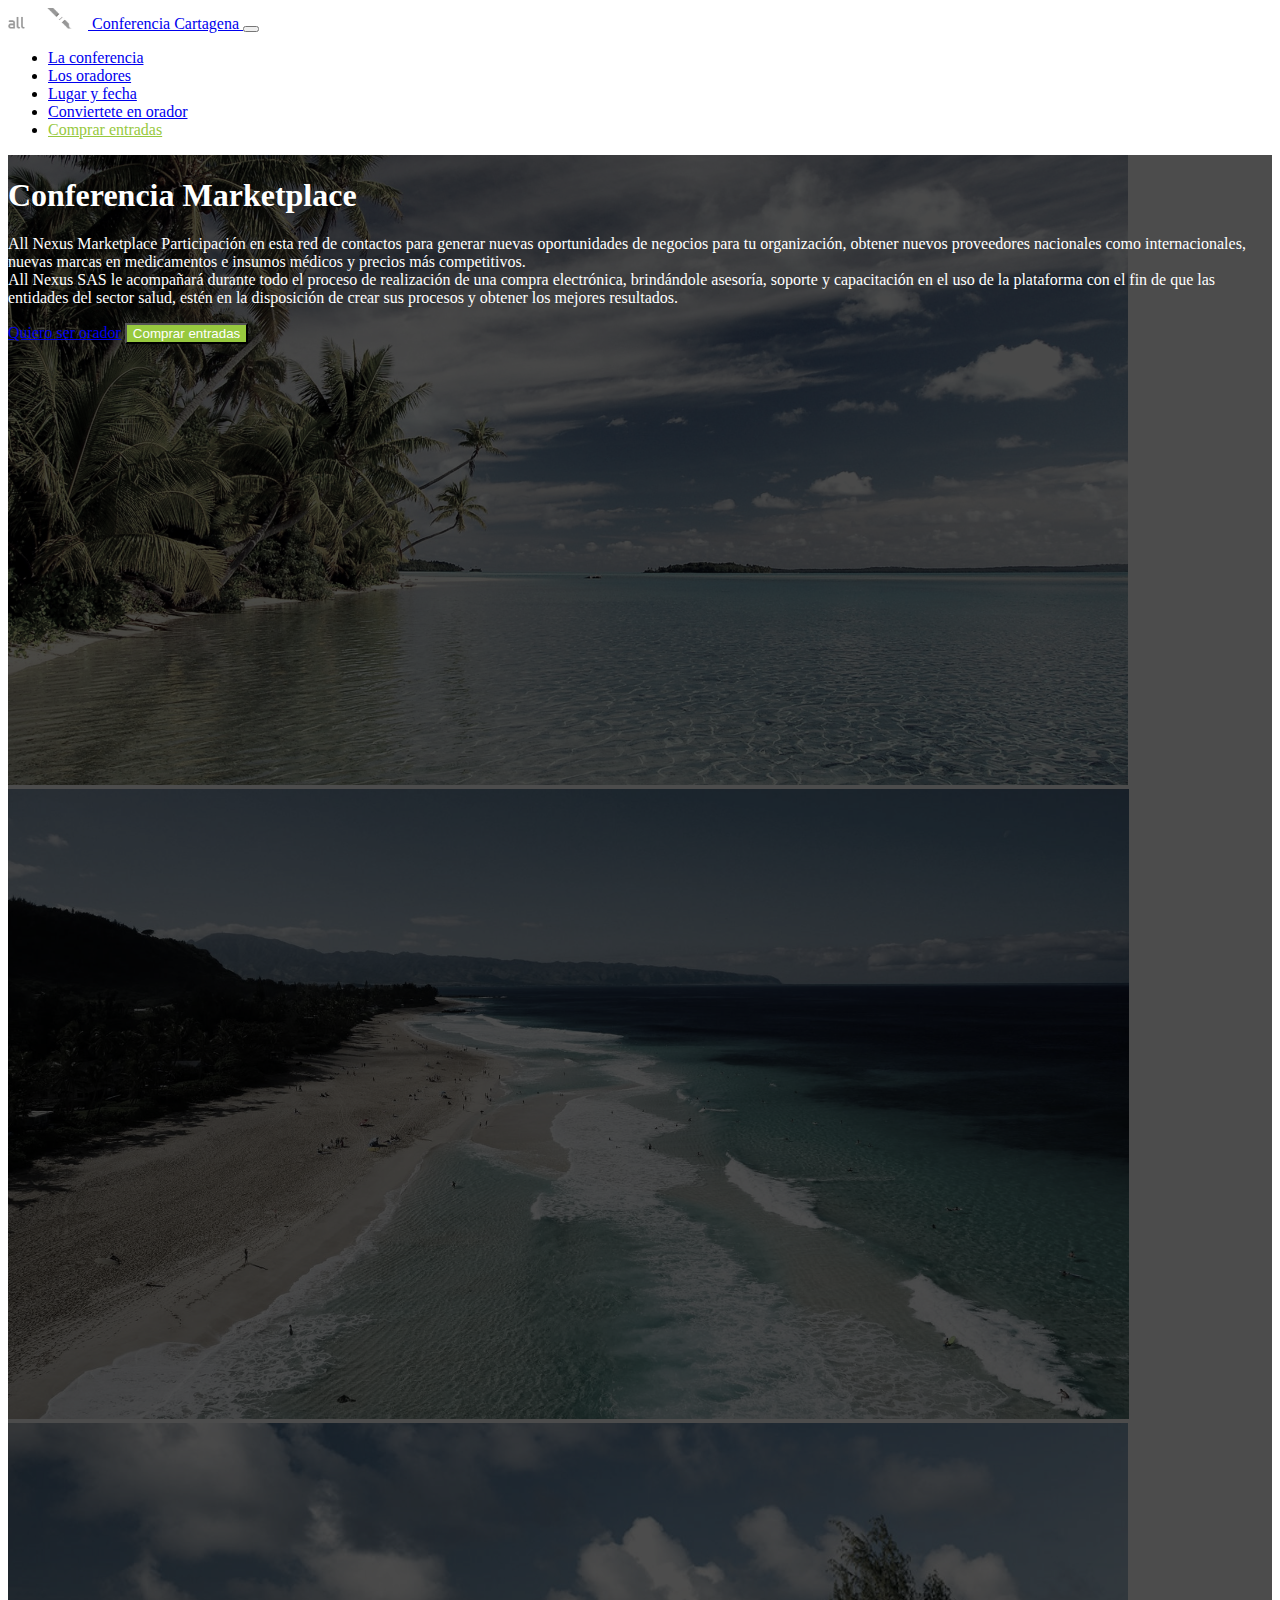
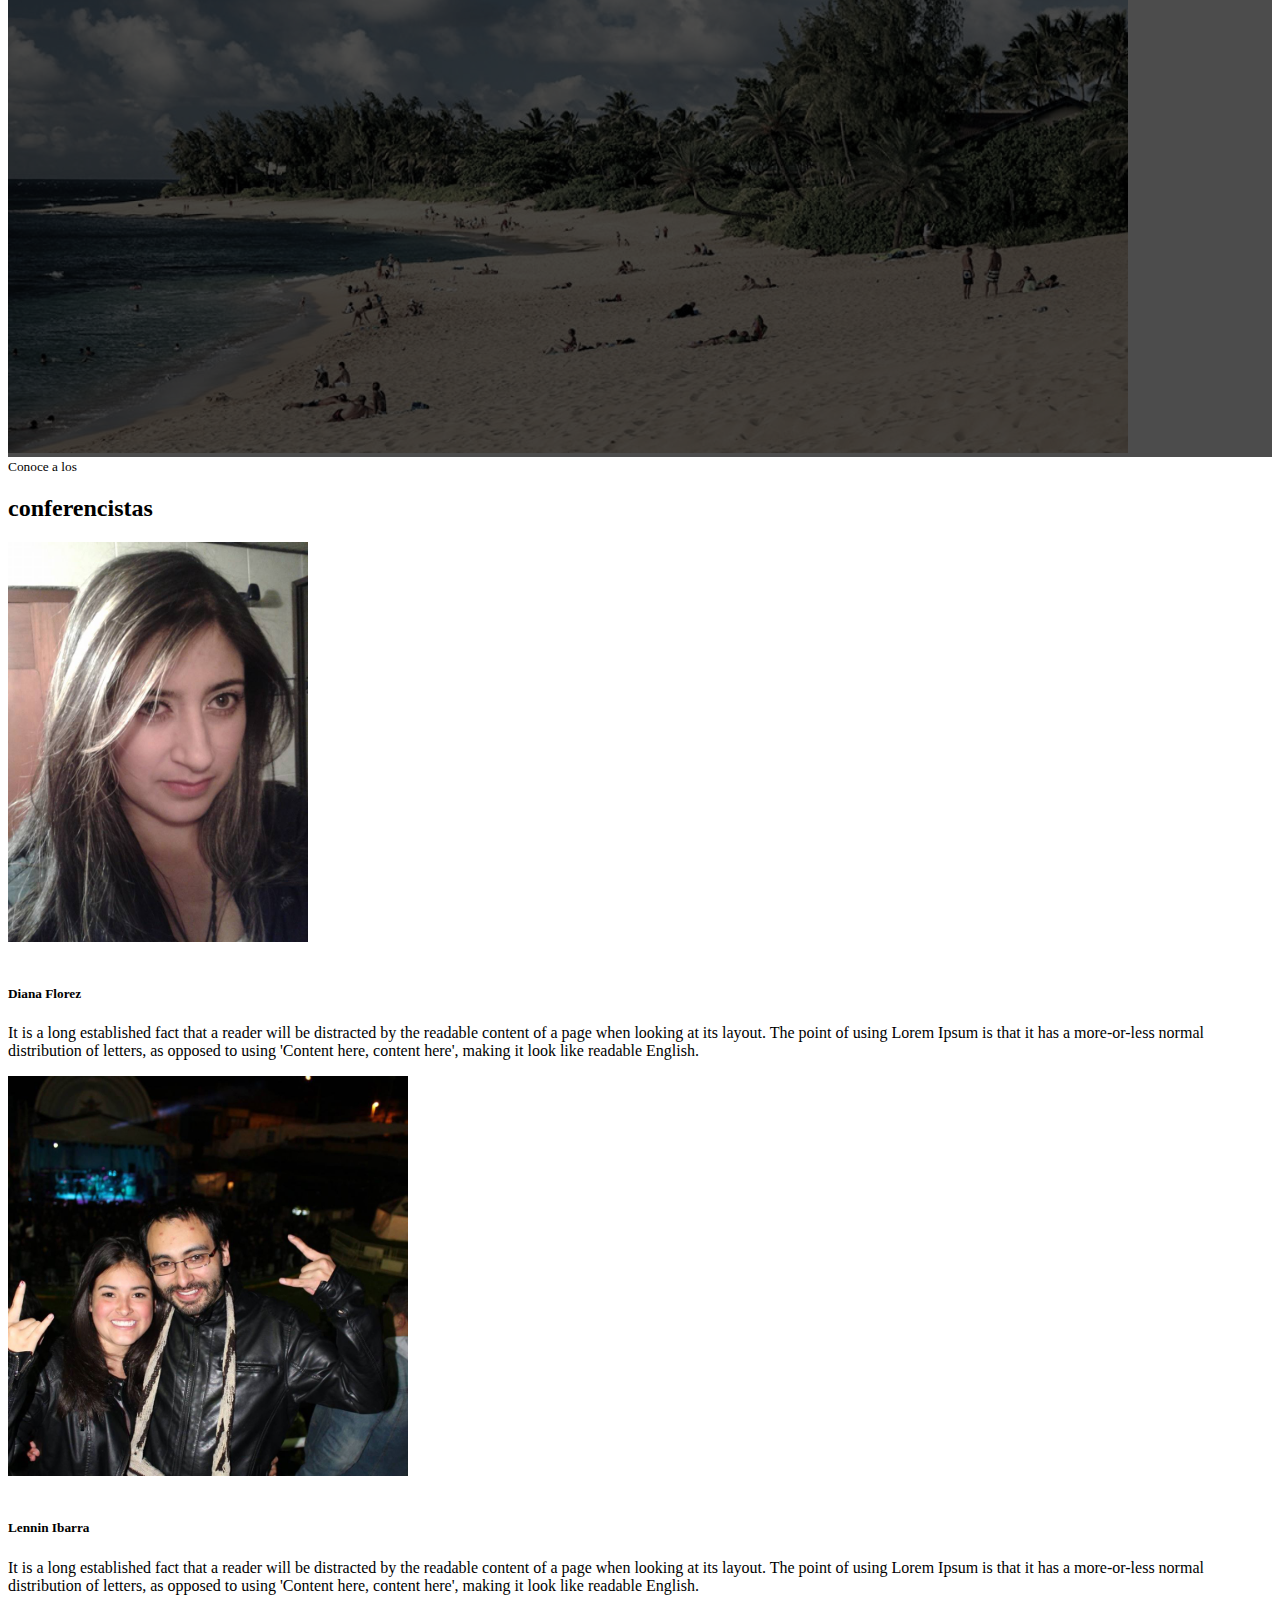
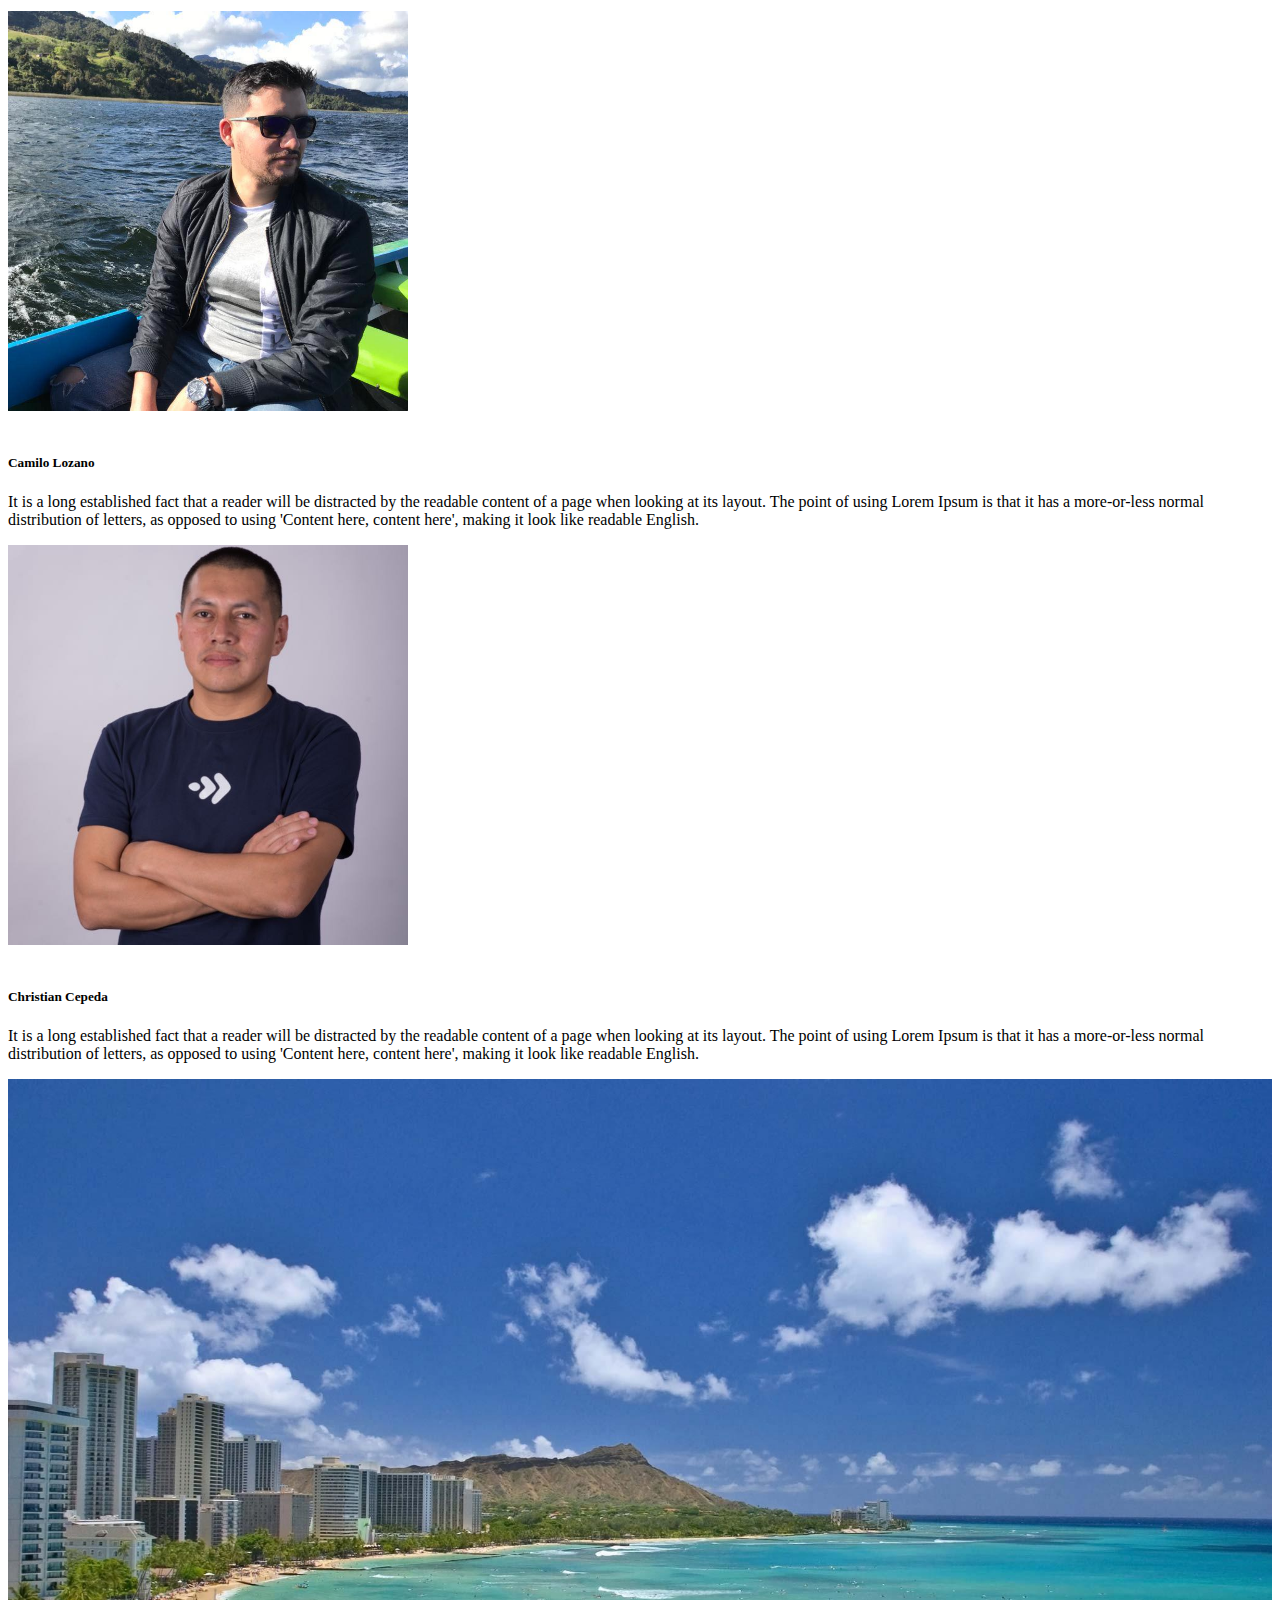
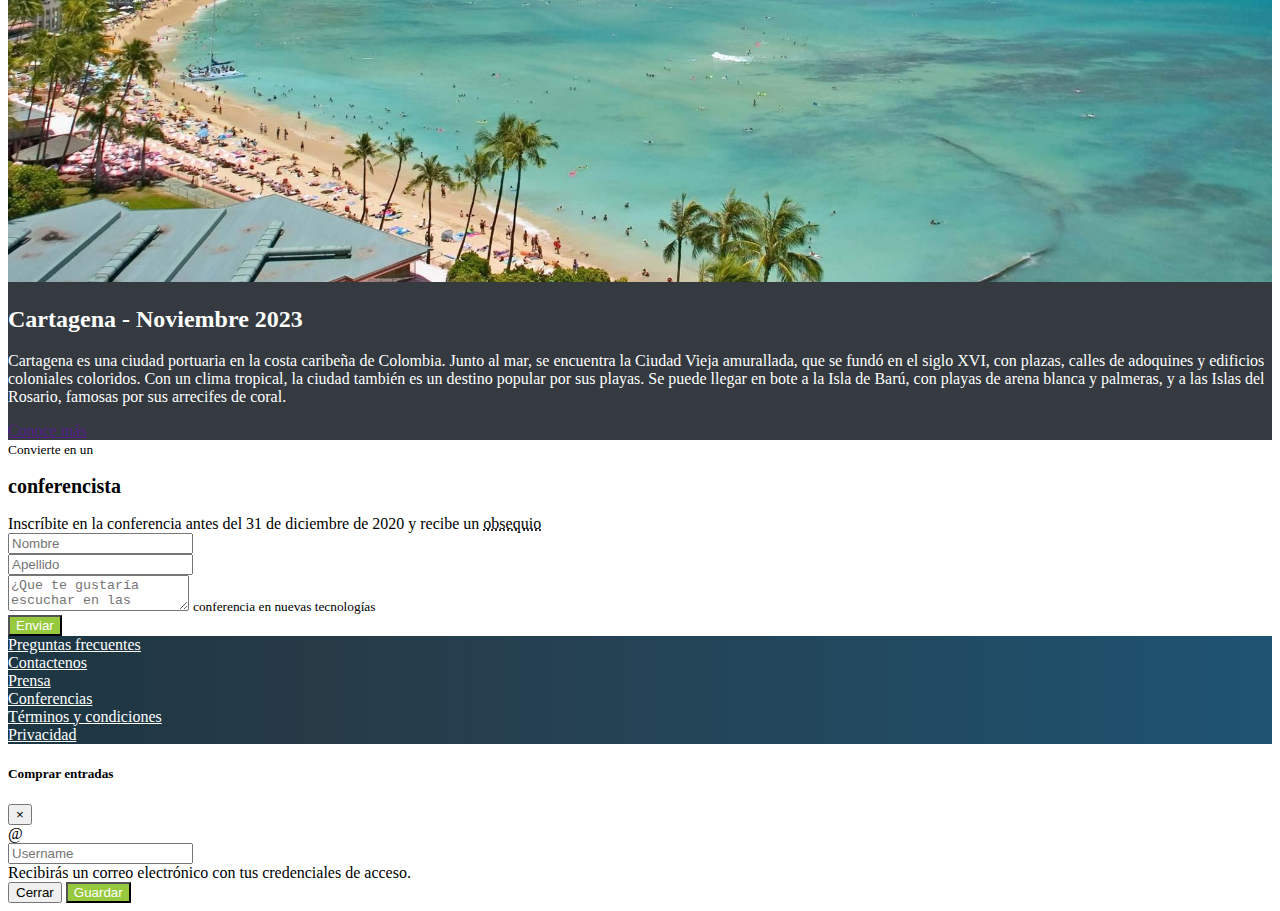
<file: index.html>
<!doctype html>
<html lang="en">
  <head>
    <!-- Required meta tags -->
    <meta charset="utf-8">
    <meta name="viewport" content="width=device-width, initial-scale=1, shrink-to-fit=no">
    <!-- Bootstrap CSS -->
    <link rel="stylesheet" href="https://stackpath.bootstrapcdn.com/bootstrap/4.1.3/css/bootstrap.min.css" integrity="sha384-MCw98/SFnGE8fJT3GXwEOngsV7Zt27NXFoaoApmYm81iuXoPkFOJwJ8ERdknLPMO" crossorigin="anonymous">
    <link rel="stylesheet" href="css/index.css">
    <title>Conferencia Cartagena</title>
  </head>
  <body data-spy="scroll" data-target="#navbar" data-offset="57">
    <!-- Header -->
  <nav id="header" class="navbar navbar-expand-lg navbar-dark bg-dark">
      <a class="navbar-brand" href="#">
        <img src="assets/logo_trans_allnexus.png" alt="Logo All Nexus">
          Conferencia Cartagena
      </a>
      <button class="navbar-toggler" type="button" data-toggle="collapse" data-target="#navbarSupportedContent" aria-controls="navbarSupportedContent" aria-expanded="false" aria-label="Toggle navigation">
        <span class="navbar-toggler-icon"></span>
      </button>
    
      <div class="collapse navbar-collapse" id="navbarSupportedContent">
        <ul class="navbar-nav ml-auto">
          <li class="nav-item">
              <a class="nav-link" href="#main">La conferencia</a>
          </li>
          <li class="nav-item">
              <a class="nav-link" href="#speaker">Los oradores</a>
          </li>
          <li class="nav-item">
              <a class="nav-link" href="#place-time">Lugar y fecha</a>
          </li>
          <li class="nav-item">
              <a class="nav-link" href="#formulario-orador">Conviertete en orador</a>
          </li>
          <li class="nav-item">
              <a class="nav-link text-resaltar" href="#" data-toggle="modal" data-target="#modalCompra">Comprar entradas</a>
          </li>
      </ul>
    </div>
    </nav>
<!-- fin del header -->
<!-- main -->
<!-- carrusel -->
  <main id="main">
    <div id="carousel" class="carousel slide carousel-fade" data-ride="carousel" data-pause="false">
      <div class="carousel-inner">
        <div class="carousel-item active">
          <img src="assets/images/hawaii.jpg" class="d-block w-100" alt="Cartagena1">
        </div>
        <div class="carousel-item">
          <img src="assets/images/hawaii2.jpg" class="d-block w-100" alt="Cartagena2">
        </div>
        <div class="carousel-item">
          <img src="assets/images/hawaii3.jpeg" class="d-block w-100" alt="Cartagena3">
        </div>
        <div class="overlay">
          <div class="container d-flex h-100 align-items-center justify-content-center">
            <div class="row ">
              <div class="col-12 offset-lg-6 col-lg-6  text-center text-md-right pb-4">
                <h1>Conferencia Marketplace</h1>
                <p class="d-none d-md-block">All Nexus Marketplace
                  Participación en esta red de contactos para generar nuevas oportunidades de
                  negocios para tu organización, obtener nuevos proveedores nacionales como internacionales,
                  nuevas marcas en medicamentos e insumos médicos y precios más competitivos.
                </br>
                  All Nexus SAS le acompañará durante todo el proceso de realización de una compra electrónica,
                  brindándole asesoría, soporte y capacitación en el uso de la plataforma con el fin de que las
                  entidades del sector salud, estén en la disposición de crear sus procesos y obtener los mejores
                  resultados. 
                </p>
                <a href="#" class="btn btn-outline-light">Quiero ser orador</a>
                <button type="button" class="btn btn-success btn-overlay" data-toggle="modal" data-target="#modalCompra">Comprar entradas</button>
              </div>
            </div>
          </div>
        </div>
      </div>
    </div>
  </main>
  <!-- fin carrusel -->
  <!-- fin main  --><!-- speakers  -->
  <section id="speaker" class="mt-4">
    <div class="container">
      <div class="row">
        <div class="col text-center tex-uppercase">
          <small>
            Conoce a los 
          </small>
          <h2>
            conferencistas
          </h2>
    </div>      
          <div class="row">
            <div class="col-12 col-md-6 col-lg-3 mb-4">
              <div class="card">
                <img src="assets/speakers/Diana.jpg" class="card-img-top" alt="foto Sacha">
                <div class="card-body">
                  <div class="badges mb-2">
                    <span class="badge badge-success">PHP</span>
                    <span class="badge badge-dark">My Sql</span>
                  </div>
                  <h5 class="card-title mb-0">Diana Florez</h5>
                  <p class="card-text">It is a long established fact that a reader will be distracted by the readable content of a page when looking at its layout. The point of using Lorem Ipsum is that it has a more-or-less normal distribution of letters, as opposed to using 'Content here, content here', making it look like readable English.</p>
                </div>
              </div>
            </div>
            <div class="col-12 col-md-6 col-lg-3 mb-4">
              <div class="card">
                <img src="assets/speakers/lennin.jpg" class="card-img-top" alt="foto Sacha">
                <div class="card-body">
                  <div class="badges mb-2">
                    <span class="badge badge-warning">JavaScript</span>
                    <span class="badge badge-info">CSS</span>
                  </div>
                  <h5 class="card-title mb-0">Lennin Ibarra</h5>
                  <p class="card-text">It is a long established fact that a reader will be distracted by the readable content of a page when looking at its layout. The point of using Lorem Ipsum is that it has a more-or-less normal distribution of letters, as opposed to using 'Content here, content here', making it look like readable English.</p>
                </div>
              </div>
            </div>
            <div class="col-12 col-md-6 col-lg-3 mb-4">
              <div class="card">
                <img src="assets/speakers/camilo.jpg" class="card-img-top" alt="foto Sacha">
                <div class="card-body">
                  <div class="badges mb-2">
                    <span class="badge badge-success">Angular</span>
                    <span class="badge badge-dark">Node JS</span>
                  </div>
                  <h5 class="card-title mb-0">Camilo Lozano</h5>
                  <p class="card-text">It is a long established fact that a reader will be distracted by the readable content of a page when looking at its layout. The point of using Lorem Ipsum is that it has a more-or-less normal distribution of letters, as opposed to using 'Content here, content here', making it look like readable English.</p>
                </div>
              </div>
            </div>
            <div class="col-12 col-md-6 col-lg-3 mb-4">
              <div class="card">
                <img src="assets/speakers/cristian.jpeg" class="card-img-top" alt="foto Sacha">
                <div class="card-body">
                  <div class="badges mb-2">
                    <span class="badge badge-primary">React</span>
                    <span class="badge badge-danger">JavaScript</span>
                  </div>
                  <h5 class="card-title mb-0">Christian Cepeda</h5>
                  <p class="card-text">It is a long established fact that a reader will be distracted by the readable content of a page when looking at its layout. The point of using Lorem Ipsum is that it has a more-or-less normal distribution of letters, as opposed to using 'Content here, content here', making it look like readable English.</p>
                </div>
              </div>
            </div>
            
          </div>
        </div>
      
    </div>
  </section>
<!-- /speakers -->
<!-- banner lugar y fecha -->
  <section id="place-time">
    <div class="container-fluid">
      <div class="row">
        <div class="col-md-12 col-lg-6 pl-0 pr-0">
          <img src="assets/images/honolulu.jpg" alt="cartagena" />
        </div>
        <div class="col-md-12 col-lg-6 pt-4 pb-4">
          <h2>Cartagena - Noviembre 2023</h2>
          <p>
            Cartagena es una ciudad portuaria en la costa caribeña de Colombia. Junto al mar, se encuentra la Ciudad Vieja amurallada, que se fundó en el siglo XVI, con plazas,
            calles de adoquines y edificios coloniales coloridos. Con un clima tropical, la ciudad también es un destino popular por sus playas. Se puede llegar en bote a la
            Isla de Barú, con playas de arena blanca y palmeras, y a las Islas del Rosario, famosas por sus arrecifes de coral.
          </p>
          <a href="" class="btn btn-outline-light">Conoce más</a>
        </div>
      </div>
    </div>
  </section>
<!-- fin banner lugar y fecha -->
<!-- formulario convierte en orador -->
  <section id="formulario-orador" class="text-center pt-2 pb-2">
    <div class="container">
      <div class="row">
        <div class="col">
          <small class="text-uppercasse">
            Convierte en un <h2>conferencista</h2>
          </small>
        </div>
      </div>
      <div class="row">
        <div class="col">
          Inscr&iacutebite en la conferencia antes del 31 de diciembre de 2020 y recibe un <abbr title="Solo para mayores de 15 años">obsequio</abbr>
        </div>
      </div>
      <div class="row">
        <div class="col-sm-12 offset-sm-0 col-md-8 offset-md-2 pt-2">
          <form>
            <div class="form-row">
              <div class="form-group col-12 col-md-6">
                <input type="text" class="form-control" placeholder="Nombre">
              </div>
              <div class="form-group col-12 col-md-6">
                <input type="text" class="form-control" placeholder="Apellido">
              </div>
            </div>
          </form>
        </div>
      </div>
      <div class="form-row">
        <div class="form-group col pr-0 pl-0">
          <div class="col pr-0 pl-0">
            <textarea name="text" class="form-control form-control-lg" placeholder="¿Que te gustaría escuchar en las conferencias?"></textarea>
            <small class="form-text text-muted text-left">
              conferencia en nuevas tecnolog&iacuteas
            </small>
          </div>
        </div>
      </div>
      <div class="form-row">
        <div class="col pr-0 pl-0">
          <button type="button" class="btn btn-overlay btn-block">Enviar</button>
        </div>
      </div>
    </div>  
  </section>
<!--FIN  formulario convierte en orador -->

<!-- footer -->
  <footer id="footer" class="pb-4 pt-4">
      <div class="container">
          <div class="row text-center">
              <div class="col-12 col-lg">
                  <a href="#">Preguntas frecuentes</a>
              </div>
              <div class="col-12 col-lg">
                  <a href="#">Contactenos</a>
              </div>
              <div class="col-12 col-lg">
                  <a href="#">Prensa</a>
              </div>
              <div class="col-12 col-lg">
                  <a href="#">Conferencias</a>
              </div>
              <div class="col-12 col-lg">
                  <a href="#">T&eacuterminos y condiciones</a>
              </div>
              <div class="col-12 col-lg">
                  <a href="#">Privacidad</a>
              </div>
          </div>
      </div>
  </footer>
<!-- Fin footer -->
<!-- Modal -->
  <div class="modal fade" id="modalCompra" tabindex="-1" role="dialog" aria-labelledby="exampleModalCenterTitle" aria-hidden="true">
    <div class="modal-dialog modal-dialog-centered" role="document">
      <div class="modal-content">
        <div class="modal-header">
          <h5 class="modal-title" id="exampleModalCenterTitle">Comprar entradas</h5>
          <button type="button" class="close" data-dismiss="modal" aria-label="Close">
            <span aria-hidden="true">&times;</span>
          </button>
        </div>
        <div class="modal-body">
          <form action="">
            <div class="form-row">
              <div class="form-proup col">
                <div class="input-group mb-3">
                  <div class="input-group-prepend">
                    <span class="input-group-text" id="basic-addon1">@</span>
                  </div>
                  <input type="text" class="form-control" placeholder="Username" aria-label="Username" aria-describedby="basic-addon1">
                </div>
              </div>
            </div>
          </form>
          <div class="alert alert-warning" role="alert">
            Recibir&aacute;s un correo electr&oacute;nico con tus credenciales de acceso.
          </div>
        </div>
        <div class="modal-footer">
          <button type="button" class="btn btn-secondary" data-dismiss="modal">Cerrar</button>
          <button type="button" class="btn btn-primary btn-overlay">Guardar</button>
        </div>
      </div>
    </div>
  </div>
<!-- Fin modal -->

    <!-- Optional JavaScript -->
    <!-- jQuery first, then Popper.js, then Bootstrap JS -->
    <script src="https://code.jquery.com/jquery-3.4.1.slim.min.js" integrity="sha384-J6qa4849blE2+poT4WnyKhv5vZF5SrPo0iEjwBvKU7imGFAV0wwj1yYfoRSJoZ+n" crossorigin="anonymous"></script>
    <script src="https://cdn.jsdelivr.net/npm/popper.js@1.16.0/dist/umd/popper.min.js" integrity="sha384-Q6E9RHvbIyZFJoft+2mJbHaEWldlvI9IOYy5n3zV9zzTtmI3UksdQRVvoxMfooAo" crossorigin="anonymous"></script>
    <script src="https://stackpath.bootstrapcdn.com/bootstrap/4.4.1/js/bootstrap.min.js" integrity="sha384-wfSDF2E50Y2D1uUdj0O3uMBJnjuUD4Ih7YwaYd1iqfktj0Uod8GCExl3Og8ifwB6" crossorigin="anonymous"></script>
    <script src="index.js"></script>
  </body>
</html>
</file>
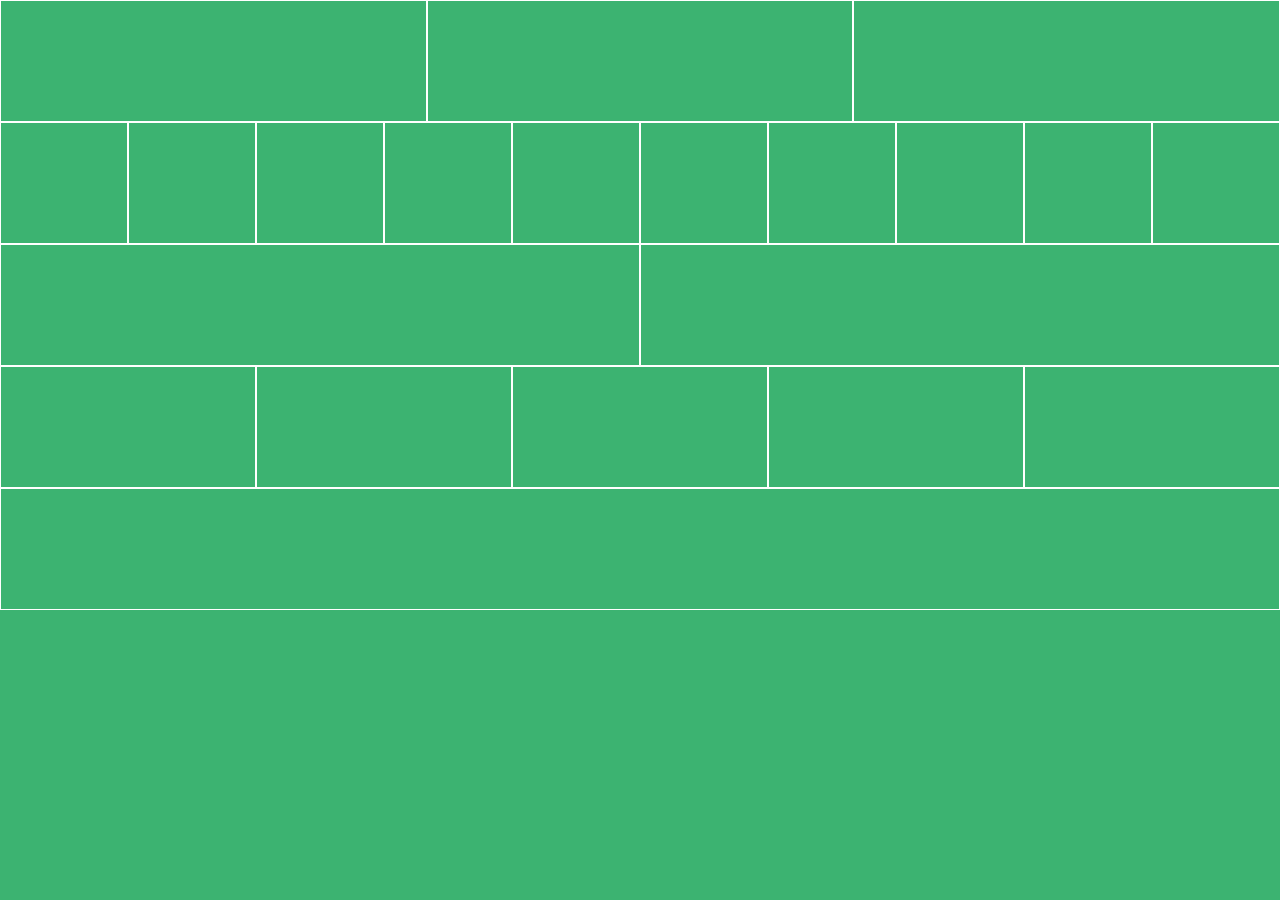
<file: ejemplos/desafio1.html>
<!DOCTYPE html>
<html lang="en">
<head>
    <meta charset="UTF-8">
    <meta name="viewport" content="width=device-width, initial-scale=1.0, shrink-to-fit=no">
    <!-- Bootstrap CSS -->
    <link rel="stylesheet" href="https://stackpath.bootstrapcdn.com/bootstrap/4.4.1/css/bootstrap.min.css" integrity="sha384-Vkoo8x4CGsO3+Hhxv8T/Q5PaXtkKtu6ug5TOeNV6gBiFeWPGFN9MuhOf23Q9Ifjh" crossorigin="anonymous">
    <style>
        body{
            background-color: mediumseagreen;
        }
        .row .col{
            border: 1px solid white;
            padding:60px;
        }
    </style>
    <title>Grilla ejercicio uno</title>
</head>
<body>
    <div class="container-fluid">
        <div class="row">
            <div class="col"></div>
            <div class="col"></div>
            <div class="col"></div>
        </div>
        <div class="row">
            <div class="col"></div>
            <div class="col"></div>
            <div class="col"></div>
            <div class="col"></div>
            <div class="col"></div>
            <div class="col"></div>
            <div class="col"></div>
            <div class="col"></div>
            <div class="col"></div>
            <div class="col"></div>            
        </div>
        <div class="row">
            <div class="col"></div>
            <div class="col"></div>
        </div>
        <div class="row">
            <div class="col"></div>
            <div class="col"></div>
            <div class="col"></div>
            <div class="col"></div>
            <div class="col"></div>
        </div> 
        <div class="row">
            <div class="col"></div>
        </div>
    </div>
    <!-- Optional JavaScript -->
    <!-- jQuery first, then Popper.js, then Bootstrap JS -->
    <script src="https://code.jquery.com/jquery-3.4.1.slim.min.js" integrity="sha384-J6qa4849blE2+poT4WnyKhv5vZF5SrPo0iEjwBvKU7imGFAV0wwj1yYfoRSJoZ+n" crossorigin="anonymous"></script>
    <script src="https://cdn.jsdelivr.net/npm/popper.js@1.16.0/dist/umd/popper.min.js" integrity="sha384-Q6E9RHvbIyZFJoft+2mJbHaEWldlvI9IOYy5n3zV9zzTtmI3UksdQRVvoxMfooAo" crossorigin="anonymous"></script>
    <script src="https://stackpath.bootstrapcdn.com/bootstrap/4.4.1/js/bootstrap.min.js" integrity="sha384-wfSDF2E50Y2D1uUdj0O3uMBJnjuUD4Ih7YwaYd1iqfktj0Uod8GCExl3Og8ifwB6" crossorigin="anonymous"></script>
</body>
</html>
</file>
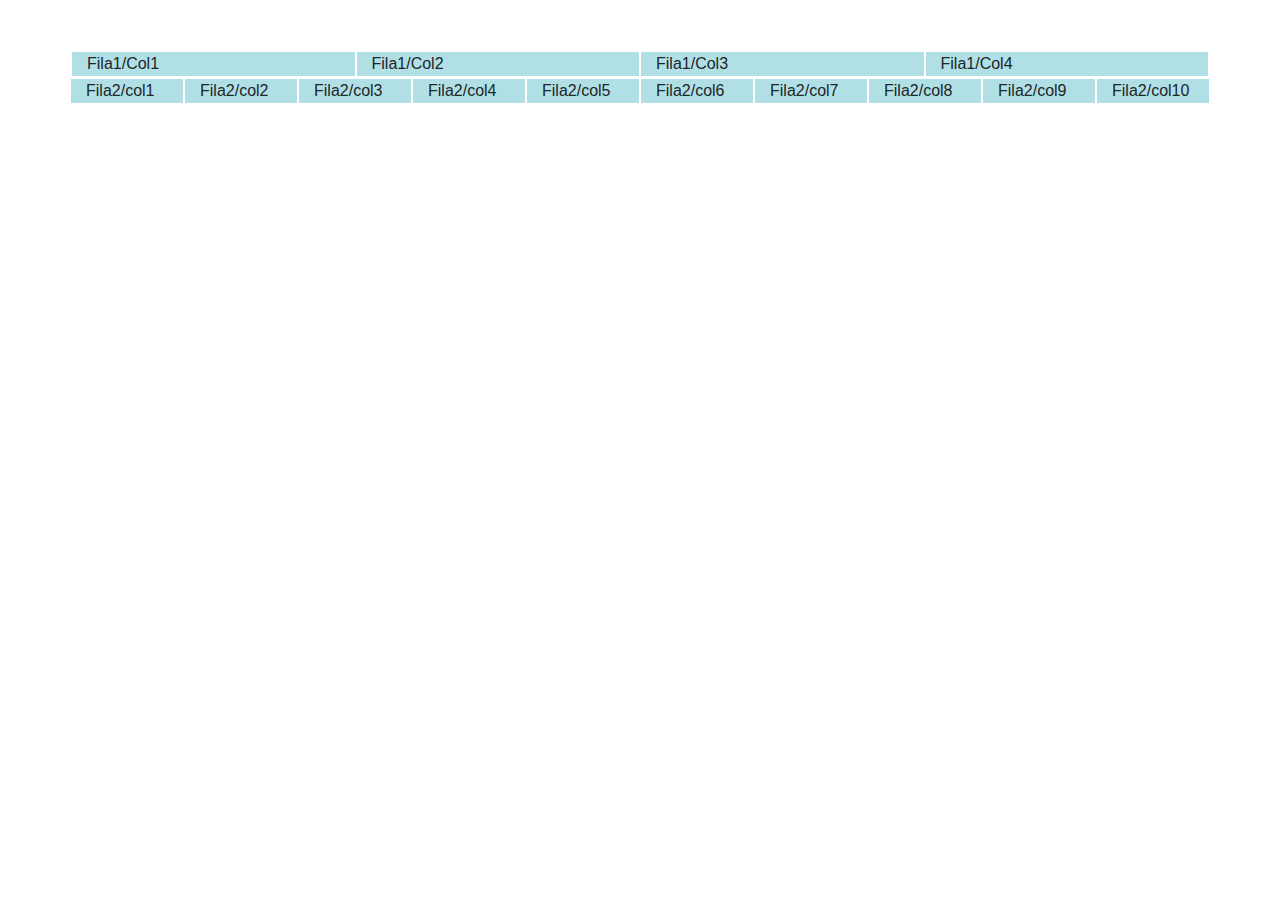
<file: ejemplos/desafio2.html>
<!DOCTYPE html>
<html lang="en">
<head>
    <meta charset="UTF-8">
    <meta name="viewport" content="width=device-width, initial-scale=1.0">
    <link rel="stylesheet" href="https://stackpath.bootstrapcdn.com/bootstrap/4.4.1/css/bootstrap.min.css" integrity="sha384-Vkoo8x4CGsO3+Hhxv8T/Q5PaXtkKtu6ug5TOeNV6gBiFeWPGFN9MuhOf23Q9Ifjh" crossorigin="anonymous">
    <style>
        .container{
            margin-top: 50Px;
            background-color:powderblue;
        }
        .stilo{
            border: 1px solid white;
        }
    </style>
    <title>Document</title>

</head>
<body>
    <div class="container">
        <div class="row stilo">
            <div class="col-6 col-sm-3 stilo">Fila1/Col1</div>
            <div class="col-6 col-sm-3 stilo">Fila1/Col2</div>
            <div class="col-6 col-sm-3 stilo">Fila1/Col3</div>
            <div class="col-6 col-sm-3 stilo">Fila1/Col4</div>
        </div>
        <div class="row">
            <div class="col-12 col-sm-6 col-xl stilo">Fila2/col1</div>
            <div class="col-12 col-sm-6 col-xl stilo">Fila2/col2</div>
            <div class="col-12 col-sm-6 col-xl stilo">Fila2/col3</div>
            <div class="col-12 col-sm-6 col-xl stilo">Fila2/col4</div>
            <div class="col-12 col-sm-6 col-xl stilo">Fila2/col5</div>
            <div class="col-12 col-sm-6 col-xl stilo">Fila2/col6</div>
            <div class="col-12 col-sm-6 col-xl stilo">Fila2/col7</div>
            <div class="col-12 col-sm-6 col-xl stilo">Fila2/col8</div>
            <div class="col-12 col-sm-6 col-xl stilo">Fila2/col9</div>
            <div class="col-12 col-sm-6 col-xl stilo">Fila2/col10</div>
        </div>
    </div>
<!-- bootstrap -->
<script src="https://code.jquery.com/jquery-3.4.1.slim.min.js" integrity="sha384-J6qa4849blE2+poT4WnyKhv5vZF5SrPo0iEjwBvKU7imGFAV0wwj1yYfoRSJoZ+n" crossorigin="anonymous"></script>
<script src="https://cdn.jsdelivr.net/npm/popper.js@1.16.0/dist/umd/popper.min.js" integrity="sha384-Q6E9RHvbIyZFJoft+2mJbHaEWldlvI9IOYy5n3zV9zzTtmI3UksdQRVvoxMfooAo" crossorigin="anonymous"></script>
<script src="https://stackpath.bootstrapcdn.com/bootstrap/4.4.1/js/bootstrap.min.js" integrity="sha384-wfSDF2E50Y2D1uUdj0O3uMBJnjuUD4Ih7YwaYd1iqfktj0Uod8GCExl3Og8ifwB6" crossorigin="anonymous"></script>
</body>
</html>
</file>
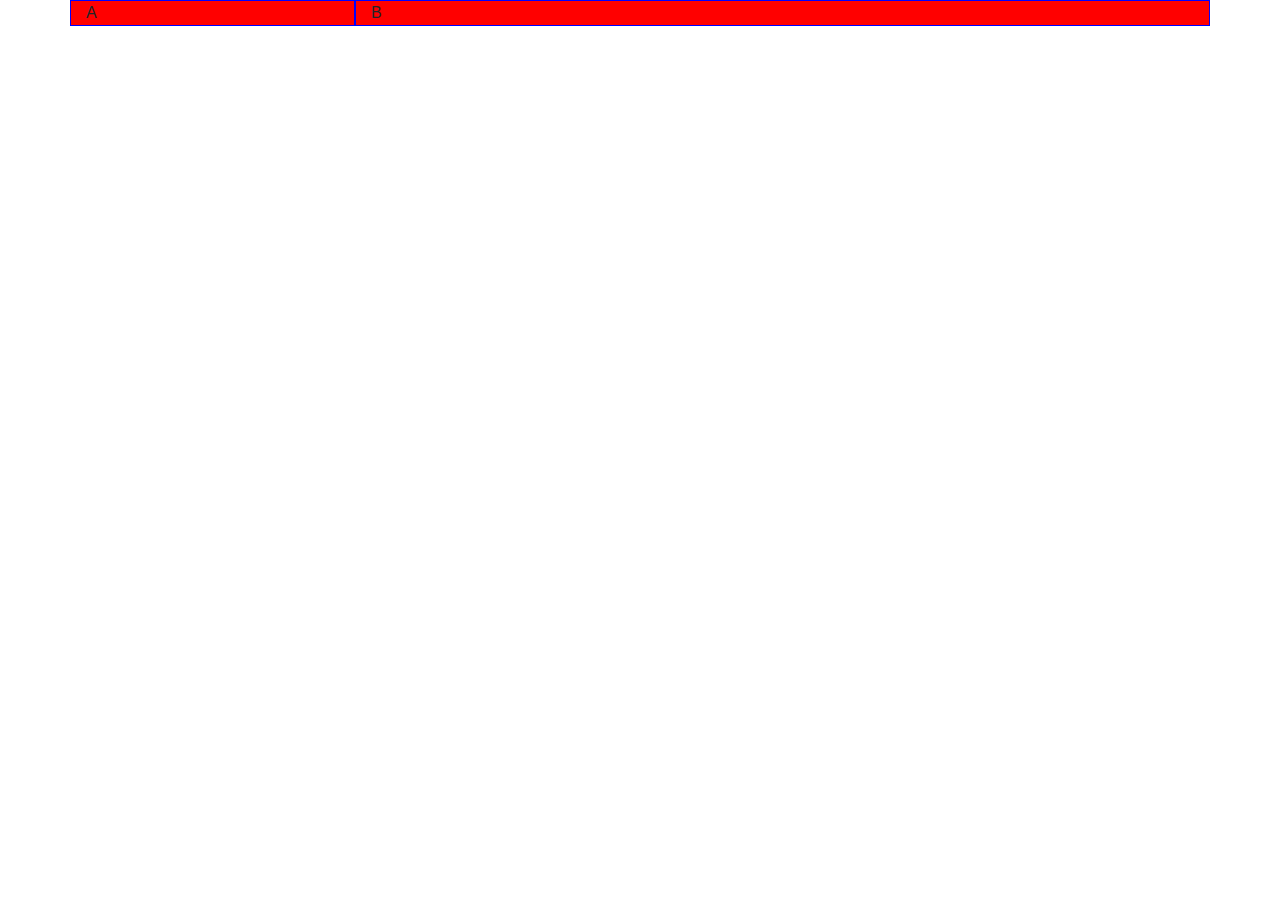
<file: ejemplos/grilla-bootstrap-index.htm>
<!doctype html>
<html lang="en">
  <head>
    <!-- Required meta tags -->
    <meta charset="utf-8">
    <meta name="viewport" content="width=device-width, initial-scale=1, shrink-to-fit=no">

    <!-- Bootstrap CSS -->
    <link rel="stylesheet" href="https://stackpath.bootstrapcdn.com/bootstrap/4.4.1/css/bootstrap.min.css" integrity="sha384-Vkoo8x4CGsO3+Hhxv8T/Q5PaXtkKtu6ug5TOeNV6gBiFeWPGFN9MuhOf23Q9Ifjh" crossorigin="anonymous">
    <style>
        .stilo{
            border: 1px solid blue;
        }
    </style>
    <title>Hello, world!</title>
  </head>
  <body>
    
    <div class="container" style="background-color: red;">

        <div class="row">
            <div class="col-12 col-lg-3 stilo" >
                A
            </div>
            <div class="col-12 col-lg-9 stilo">
                B
            </div>
        </div>


        <!-- <div class="row">
            <div class="col-6">
                uno
            </div>
            <div class="col-9" style="background-color: aliceblue;">
                dos
            </div>
            <div class="col-7">
                tres
            </div>
        </div> -->
    </div>

    <!-- Optional JavaScript -->
    <!-- jQuery first, then Popper.js, then Bootstrap JS -->
    <script src="https://code.jquery.com/jquery-3.4.1.slim.min.js" integrity="sha384-J6qa4849blE2+poT4WnyKhv5vZF5SrPo0iEjwBvKU7imGFAV0wwj1yYfoRSJoZ+n" crossorigin="anonymous"></script>
    <script src="https://cdn.jsdelivr.net/npm/popper.js@1.16.0/dist/umd/popper.min.js" integrity="sha384-Q6E9RHvbIyZFJoft+2mJbHaEWldlvI9IOYy5n3zV9zzTtmI3UksdQRVvoxMfooAo" crossorigin="anonymous"></script>
    <script src="https://stackpath.bootstrapcdn.com/bootstrap/4.4.1/js/bootstrap.min.js" integrity="sha384-wfSDF2E50Y2D1uUdj0O3uMBJnjuUD4Ih7YwaYd1iqfktj0Uod8GCExl3Og8ifwB6" crossorigin="anonymous"></script>
  </body>
</html>
</file>
<file: css/index.css>
#header img{ 
    width: 80px;
}

.text-resaltar{
    color: #97c93e !important;
}

#main .carousel-inner img {
    max-height: 70vh;
    object-fit: cover; 
    filter: grayscale(70%);
} 
 
#main {
position: relative;
} 

.btn-overlay{
  background-color: #97c93e;
  color: white;
}

.btn-overlay:hover{
  background-color: #82ad36;;
}

#carousel .overlay {
 position: absolute ;
 top: 0; 
 bottom: 0; 
 left: 0; 
 right: 0; 
 background-color: rgba(0, 0, 0, 0.7); 
 color: white; 
} 


#carrusel .overlay .container,
#carrusel .overlay .row{
  height: 100%;
}

#speaker img{
  height: 400px;
  object-fit: cover; 
}

.badge{
  color: white;
}

#place-time{
  background-color: #343a40;
  color: white;
}

#place-time img{
  max-width: 100%;
}

#footer{ 
  background: linear-gradient(90deg, #1c3643, #273b47 25%, #1e5372);    */
} 

#footer a{ 
  color: white; 
}
</file>
